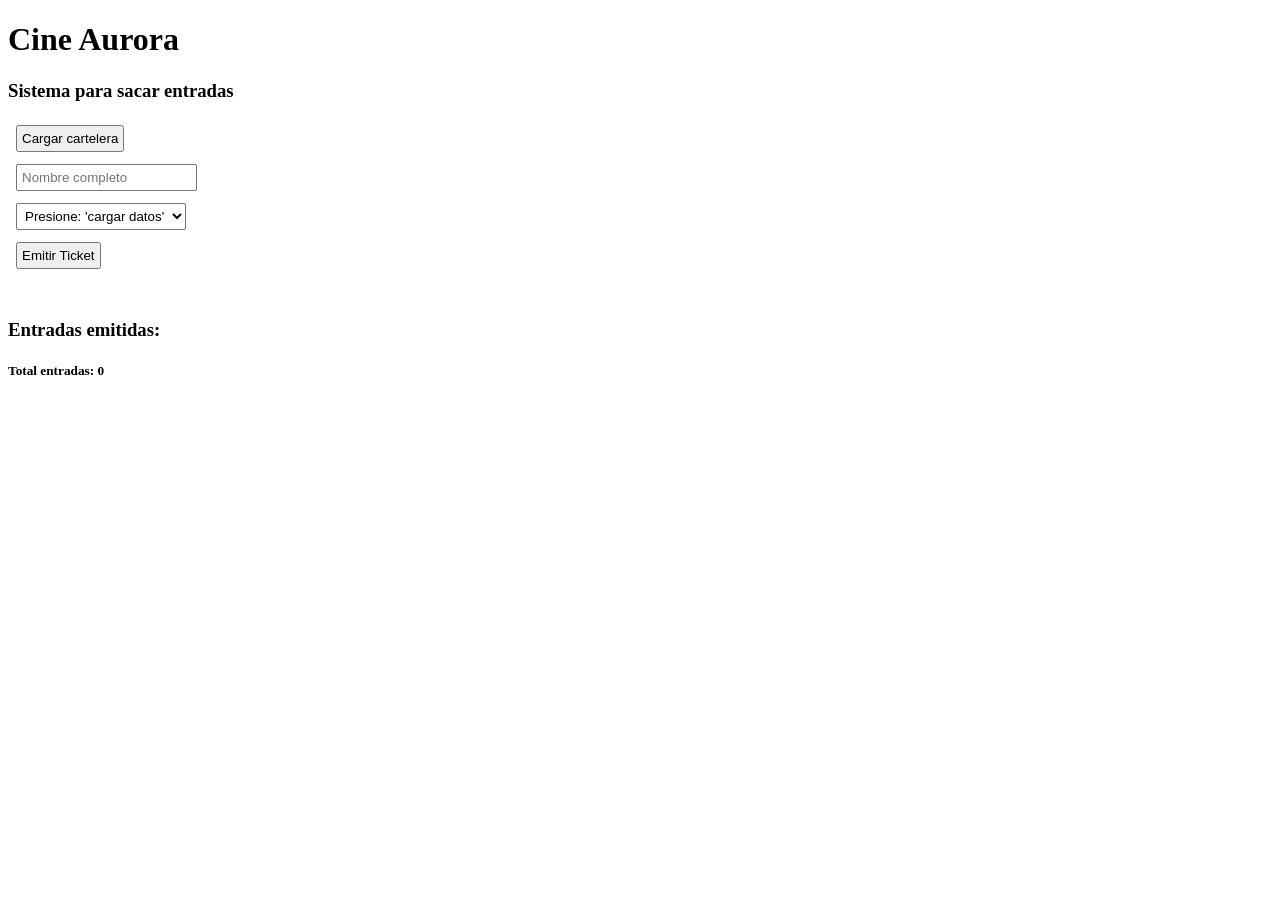
<file: ejemplo cine/index.html>
<!doctype html>
<html lang="en">
  <head>
    <meta charset="UTF-8" />
    <meta name="viewport" content="width=device-width, initial-scale=1.0" />
    <title>Cine Aurora - Emitir tickets</title>
    <meta
      name="description"
      content="Cine Aurora - Sistema para emitir entradas"
    />
    <link rel="icon" href="./assets/favicon/logo-cine.png" />
    <link rel="stylesheet" href="./css/style.css" />
  </head>

  <body>
    <h1>Cine Aurora</h1>
    <h3>Sistema para sacar entradas</h3>

    <div class="boton-cargar">
      <button id="cargar">Cargar cartelera</button>
    </div>

    <section id="contenedor-entradas">
      <div>
        <label for="entrada-nombre"></label>
        <input
          type="text"
          id="entrada-nombre"
          name="entrada-nombre"
          placeholder="Nombre completo"
        />
      </div>

      <div>
        <select name="entrada-peliculas" id="entrada-peliculas">
          <option value="0">Presione: 'cargar datos'</option>
        </select>
      </div>

      <div>
        <button id="entrada-add">Emitir Ticket</button>
      </div>

      <div id="mensaje">
        <p id="mensaje-texto"></p>
      </div>
    </section>

    <section id="entradas-emitidas">
      <h3>Entradas emitidas:</h3>
      <h5>Total entradas: <span id="entradas-count">0</span></h5>
      <ol id="entradas-lista"></ol>
    </section>

    <script type="module" src="./js/script.js"></script>
  </body>
</html>
</file>
<file: ejemplo cine/css/style.css>
div {
  margin: 4px;
  padding: 4px;
}

input,
select,
option,
button {
  padding: 4px;
}
</file>
